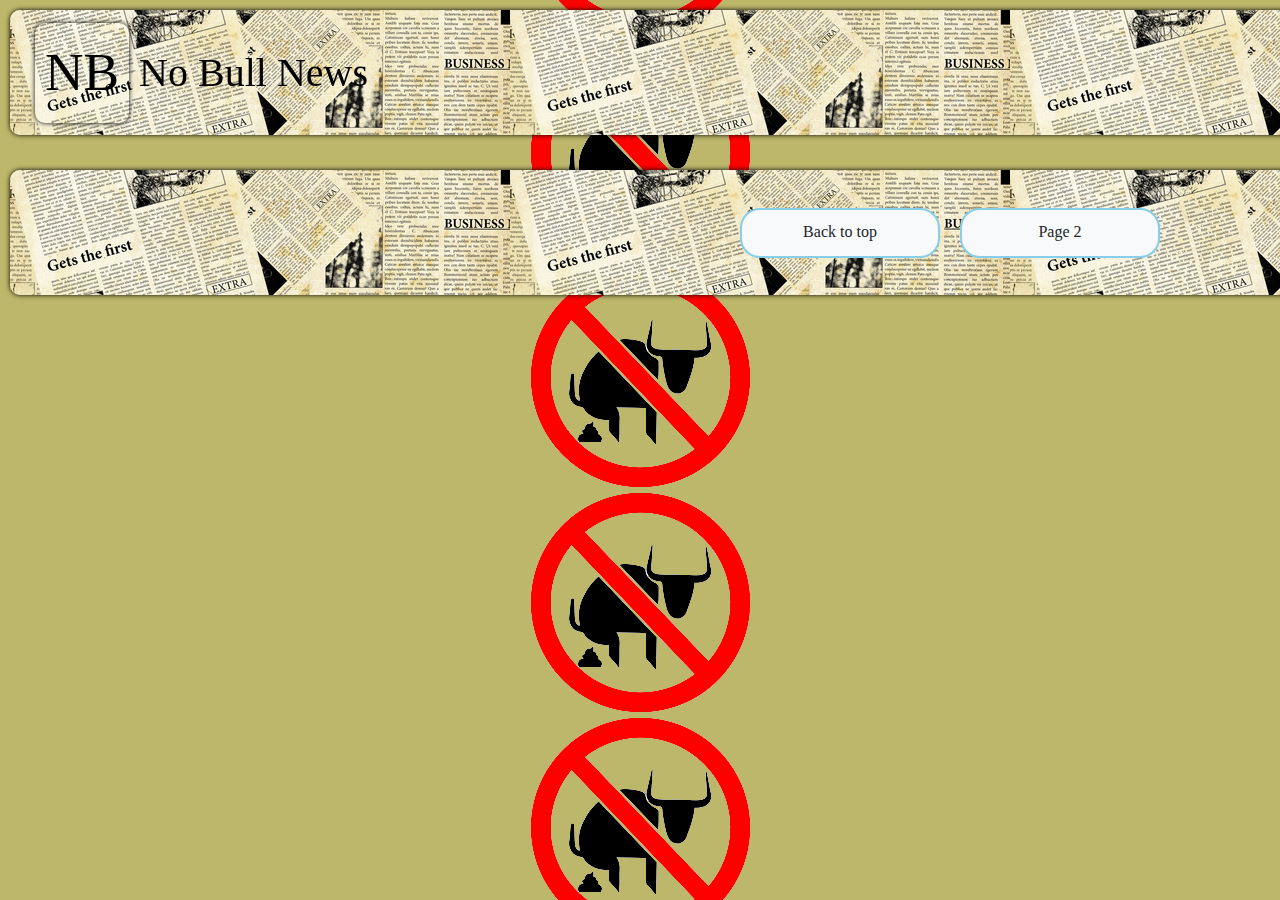
<file: index.html>
<!DOCTYPE html>
<html lang="en">
<head>
    <meta charset="UTF-8">
    <meta http-equiv="X-UA-Compatible" content="IE=edge">
    <meta name="viewport" content="width=device-width, initial-scale=1.0">
    <title>NB NEWS</title>
    <link rel="stylesheet" href="https://stackpath.bootstrapcdn.com/bootstrap/4.3.1/css/bootstrap.min.css" integrity="sha384-ggOyR0iXCbMQv3Xipma34MD+dH/1fQ784/j6cY/iJTQUOhcWr7x9JvoRxT2MZw1T" crossorigin="anonymous">
    <link rel="stylesheet" href="styles.css">
</head>
<body>
        <nav>
            <div id="logo">
                <div id="logoLetter">NB</div>
                <div id="logoComplete">No Bull News</div>
            </div>
        </nav>

        <div class="right-side">
        
        </div>
        
        <div id="mainContent">

        </div>

        <div class="jumbotron-footer">
            <a class="btn btn-light" href="./index.html" role="button">Back to top</a>
            <br>
            <a class="btn btn-light" href="./page2.html" role="button">Page 2</a>
        </div>

    <script src="main.js"></script>
</body>
</html>
</file>
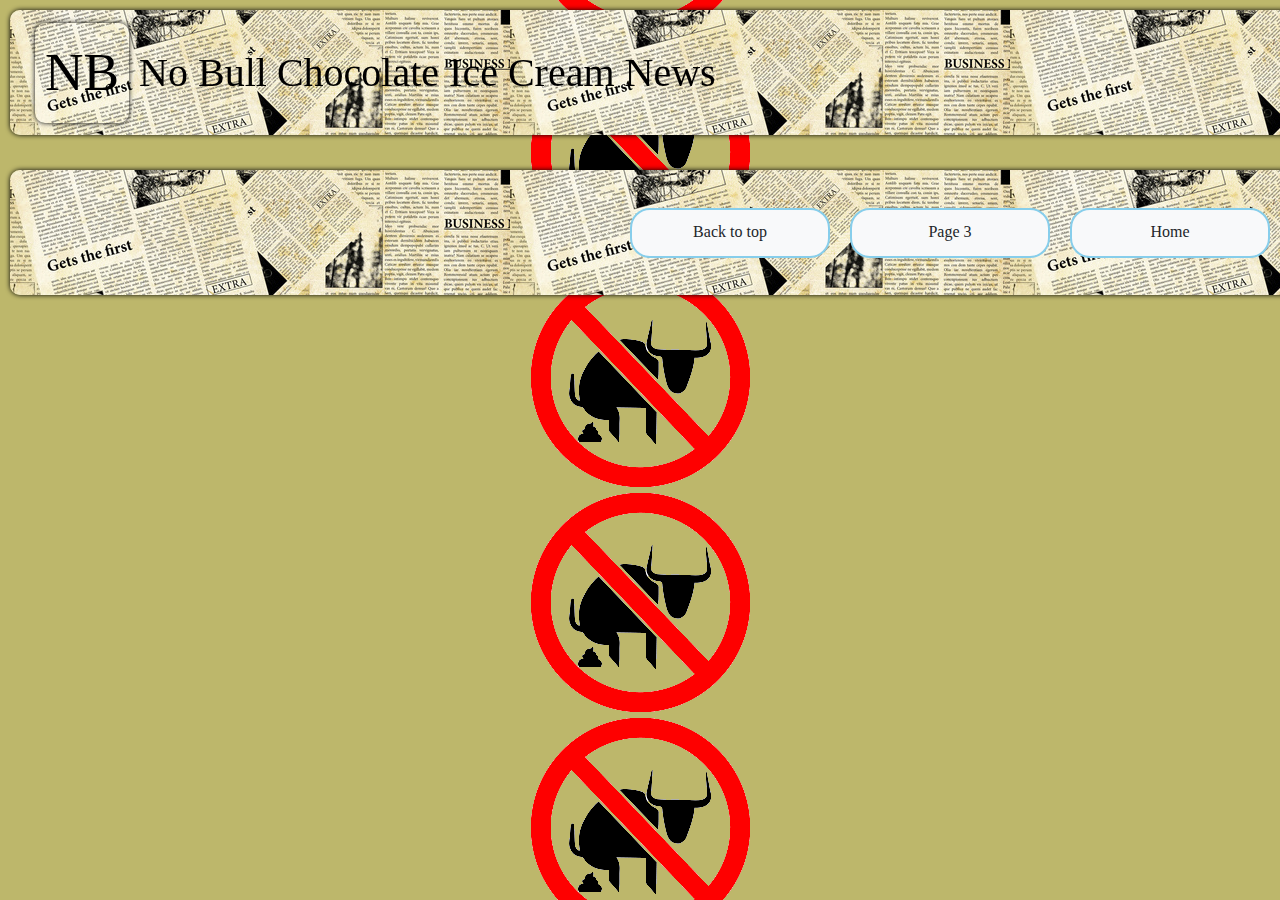
<file: page2.html>
<!DOCTYPE html>
<html lang="en">
<head>
    <meta charset="UTF-8">
    <meta http-equiv="X-UA-Compatible" content="IE=edge">
    <meta name="viewport" content="width=device-width, initial-scale=1.0">
    <link rel="stylesheet" href="https://stackpath.bootstrapcdn.com/bootstrap/4.3.1/css/bootstrap.min.css" integrity="sha384-ggOyR0iXCbMQv3Xipma34MD+dH/1fQ784/j6cY/iJTQUOhcWr7x9JvoRxT2MZw1T" crossorigin="anonymous">
    <link rel="stylesheet" href="page2.css">
    <title>NB NEWS</title>
</head>
<body>
    <nav>
        <div id="logo">
            <div id="logoLetter">NB</div>
            <div id="logoComplete">No Bull Chocolate Ice Cream News</div>
        </div>
    </nav>

    <div class="right-side">
        
    </div>

    <div id="mainContent">
    </div>

    <div class="jumbotron-footer">
        <a class="btn btn-light" href="./page2.html" role="button">Back to top</a>
        <br>
        <a class="btn btn-light" href="./page3.html" role="button">Page 3</a>
        <br>
        <a class="btn btn-light" href="./index.html" role="button">Home</a>
    </div>

    <script src="page2.js"></script>
</body>
</html>
</file>
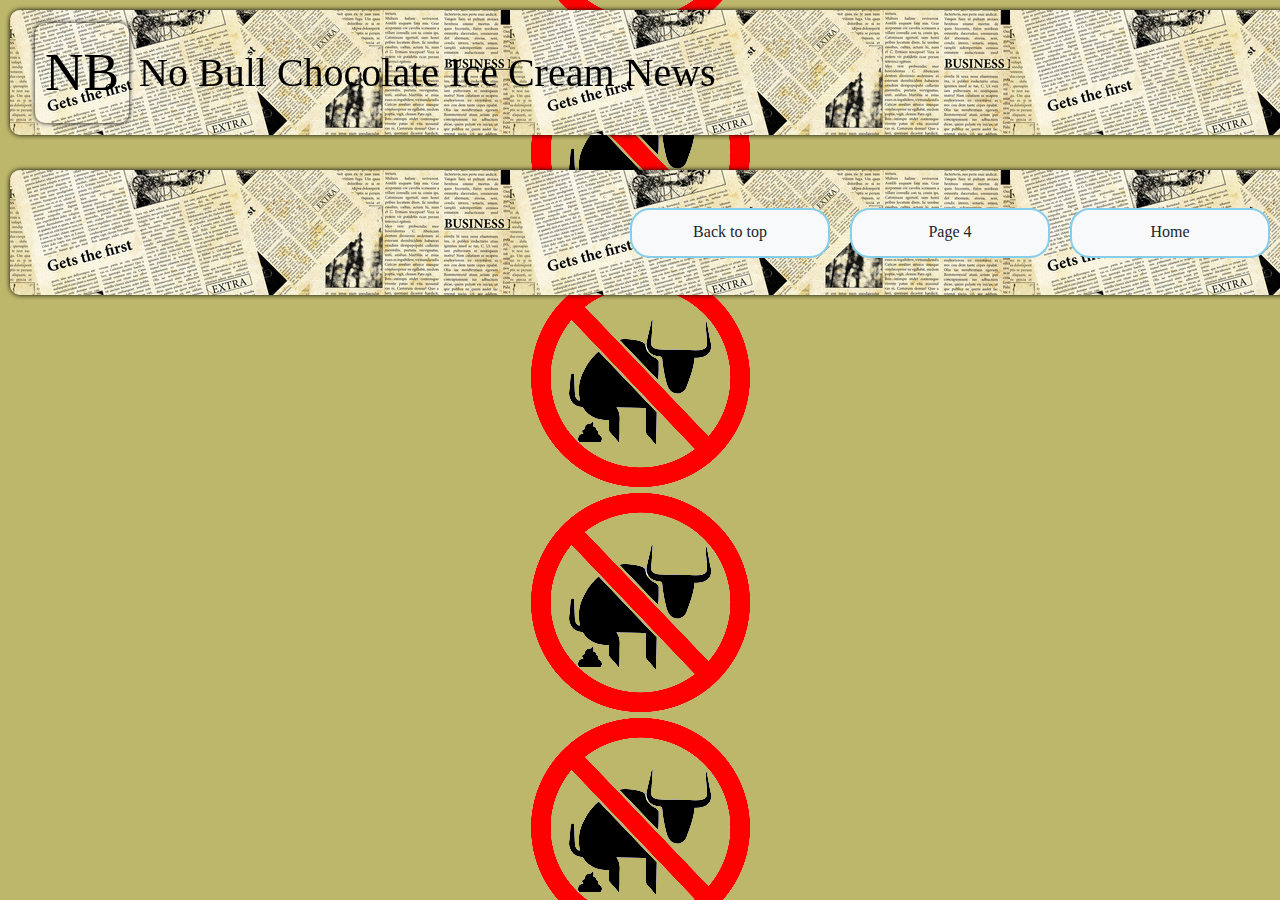
<file: page5.html>
<!DOCTYPE html>
<html lang="en">
<head>
    <meta charset="UTF-8">
    <meta http-equiv="X-UA-Compatible" content="IE=edge">
    <meta name="viewport" content="width=device-width, initial-scale=1.0">
    <link rel="stylesheet" href="https://stackpath.bootstrapcdn.com/bootstrap/4.3.1/css/bootstrap.min.css" integrity="sha384-ggOyR0iXCbMQv3Xipma34MD+dH/1fQ784/j6cY/iJTQUOhcWr7x9JvoRxT2MZw1T" crossorigin="anonymous">
    <link rel="stylesheet" href="page5.css">
    <title>NB NEWS</title>
</head>
<body>
    <nav>
        <div id="logo">
            <div id="logoLetter">NB</div>
            <div id="logoComplete">No Bull Chocolate Ice Cream News</div>
        </div>
    </nav>

    <div class="right-side">
        
    </div>

    <div id="mainContent">
    </div>
    <div class="jumbotron-footer">
        <a class="btn btn-light" href="./page5.html" role="button">Back to top</a>
        <br>
        <a class="btn btn-light" href="./page4.html" role="button">Page 4</a>
        <br>
        <a class="btn btn-light" href="./index.html" role="button">Home</a>
    </div>

    <script src="page5.js"></script>
</body>
</html>
</file>
<file: styles.css>
* {
  max-width: 2000px;
  font-family: cursive;
  resize: both;
  /* text-transform: uppercase; */
}

body {
  background-color: darkkhaki;
  background-image: url("./images/NoBull.png");
  background-position: center;
  background-size: auto;
  background-repeat: repeat-y;
  margin: 0;
  width: 860px;
}

nav {
  margin: 10px;
  padding: 5px;
  position: fixed;
  width: 1880px;
  height: 125px;
  background-image: url("./images/newspaper.jpg");
  border-radius: 10px;
  display: flex;
  color: black;
  box-shadow: 0 0 5px;
}

#logo {
  display: flex;
  align-items: center;
  margin: 20px;
}

#logoLetter {
  font-size: 40pt;
  padding: 10px;
  border-radius: 10px;
  box-shadow: 0 0 5px;
  margin-right: 10px;
}

#logoComplete {
  font-size: 30pt;
}

#mainContent {
  padding-top: 160px;
  display: grid;
  grid-column: auto;
  align-items: center;
  vertical-align: auto;
}

.storyContainer {
  margin: 20px;
  padding: 10px;
  border: solid 2px rgb(2, 4, 10);
  border-radius: 15px;
  color: white;
  background-color: lightgray;
  box-shadow: 0 0 5px white;
  display: inline-block;
}

.title {
  margin: 5px;
}

.title a {
  color: black;
  text-decoration: none;
  font-size: large;
}

.title:hover {
  cursor: pointer;
  font-weight: bolder;
  font-size: x-large;
}

.subHeading {
  font-size: 10pt;
  font-weight: bolder;
  margin-left: 5px;
  color: darkslategray;
}

.jumbotron-footer {
  margin: 10px;
  padding: 5px;
  width: 1880px;
  height: 125px;
  background-image: url("./images/newspaper.jpg");
  border-radius: 10px;
  display: flex;
  color: black;
  box-shadow: 0 0 5px;
}

.jumbotron-footer {
  display: flex;
  align-items: center;
  justify-content: center;
}

.jumbotron-footer a {
  height: 50px;
  width: 200px;
  border: 2px solid skyblue;
  border-radius: 20px;
  margin: 10px;
  padding: 10px;
}

.jumbotron-footer a:hover {
  height: 50px;
  width: 200px;
  border: 4px solid skyblue;
  border-radius: 20px;
  margin: 10px;
  padding: 10px;
}

.right-side {
  background-image: url("https://media.giphy.com/media/26n6ziTEeDDbowBkQ/giphy.gif");
  background-repeat: no-repeat;
  position: fixed;
  margin-top: 400px;
  margin-left: 1250px;
  height: 600px;
  width: 600px;
}
</file>
<file: page2.css>
* {
  max-width: 2000px;
  font-family: cursive;
}

body {
  background-color: darkkhaki;
  background-image: url("./images/NoBull.png");
  background-position: center;
  background-size: auto;
  background-repeat: repeat-y;
  margin: 0;
  width: 860px;
}

nav {
  margin: 10px;
  padding: 5px;
  position: fixed;
  width: 1880px;
  height: 125px;
  background-image: url("./images/newspaper.jpg");
  border-radius: 10px;
  display: flex;
  color: black;
  box-shadow: 0 0 5px;
}

#logo {
  display: flex;
  align-items: center;
  margin: 20px;
}

#logoLetter {
  font-size: 40pt;
  padding: 10px;
  border-radius: 10px;
  box-shadow: 0 0 5px;
  margin-right: 10px;
}

#logoComplete {
  font-size: 30pt;
}

#mainContent {
  padding-top: 160px;
  display: grid;
  grid-column: auto;
  align-items: center;
  vertical-align: auto;
}

.storyContainer {
  margin: 20px;
  padding: 10px;
  border: solid 2px rgb(2, 4, 10);
  border-radius: 15px;
  color: white;
  background-color: lightgray;
  box-shadow: 0 0 5px white;
  display: inline-block;
}

.title {
  margin: 5px;
}

.title a {
  color: black;
  text-decoration: none;
  font-size: large;
}

.title:hover {
  cursor: pointer;
  font-weight: bolder;
  font-size: x-large;
}

.subHeading {
  font-size: 10pt;
  font-weight: bolder;
  margin-left: 5px;
  color: darkslategray;
}

.jumbotron-footer {
  margin: 10px;
  padding: 5px;
  width: 1880px;
  height: 125px;
  background-image: url("./images/newspaper.jpg");
  border-radius: 10px;
  display: flex;
  color: black;
  box-shadow: 0 0 5px;
}

.jumbotron-footer {
  display: flex;
  align-items: center;
  justify-content: center;
}

.jumbotron-footer a {
  height: 50px;
  width: 200px;
  border: 2px solid skyblue;
  border-radius: 20px;
  margin: 10px;
  padding: 10px;
}

.jumbotron-footer a:hover {
  height: 50px;
  width: 200px;
  border: 4px solid skyblue;
  border-radius: 20px;
  margin: 10px;
  padding: 10px;
}

.right-side {
  background-image: url("https://media.giphy.com/media/9FW5ShdnPyKd6eCwiA/giphy.gif");
  background-repeat: no-repeat;
  position: fixed;
  margin-top: 400px;
  margin-left: 1250px;
  height: 600px;
  width: 600px;
}
</file>
<file: page5.css>
* {
  max-width: 2000px;
  font-family: cursive;
}

body {
  background-color: darkkhaki;
  background-image: url("./images/NoBull.png");
  background-position: center;
  background-size: auto;
  background-repeat: repeat-y;
  margin: 0;
  width: 860px;
}

nav {
  margin: 10px;
  padding: 5px;
  position: fixed;
  width: 1880px;
  height: 125px;
  background-image: url("./images/newspaper.jpg");
  border-radius: 10px;
  display: flex;
  color: black;
  box-shadow: 0 0 5px;
}

#logo {
  display: flex;
  align-items: center;
  margin: 20px;
}

#logoLetter {
  font-size: 40pt;
  padding: 10px;
  border-radius: 10px;
  box-shadow: 0 0 5px;
  margin-right: 10px;
}

#logoComplete {
  font-size: 30pt;
}

#mainContent {
  padding-top: 160px;
  display: grid;
  grid-column: auto;
  align-items: center;
  vertical-align: auto;
}

.storyContainer {
  margin: 20px;
  padding: 10px;
  border: solid 2px rgb(2, 4, 10);
  border-radius: 15px;
  color: white;
  background-color: lightgray;
  box-shadow: 0 0 5px white;
  display: inline-block;
}

.title {
  margin: 5px;
}

.title a {
  color: black;
  text-decoration: none;
  font-size: large;
}

.title:hover {
  cursor: pointer;
  font-weight: bolder;
  font-size: x-large;
}

.subHeading {
  font-size: 10pt;
  font-weight: bolder;
  margin-left: 5px;
  color: darkslategray;
}

.jumbotron-footer {
  margin: 10px;
  padding: 5px;
  width: 1880px;
  height: 125px;
  background-image: url("./images/newspaper.jpg");
  border-radius: 10px;
  display: flex;
  color: black;
  box-shadow: 0 0 5px;
}

.jumbotron-footer {
  display: flex;
  align-items: center;
  justify-content: center;
}

.jumbotron-footer a {
  height: 50px;
  width: 200px;
  border: 2px solid skyblue;
  border-radius: 20px;
  margin: 10px;
  padding: 10px;
}

.jumbotron-footer a:hover {
  height: 50px;
  width: 200px;
  border: 4px solid skyblue;
  border-radius: 20px;
  margin: 10px;
  padding: 10px;
}

.right-side {
  background-image: url("https://media.giphy.com/media/7vfhdCIn13zm8/giphy.gif");
  background-repeat: no-repeat;
  position: fixed;
  margin-top: 400px;
  margin-left: 1250px;
  height: 600px;
  width: 600px;
}
</file>
